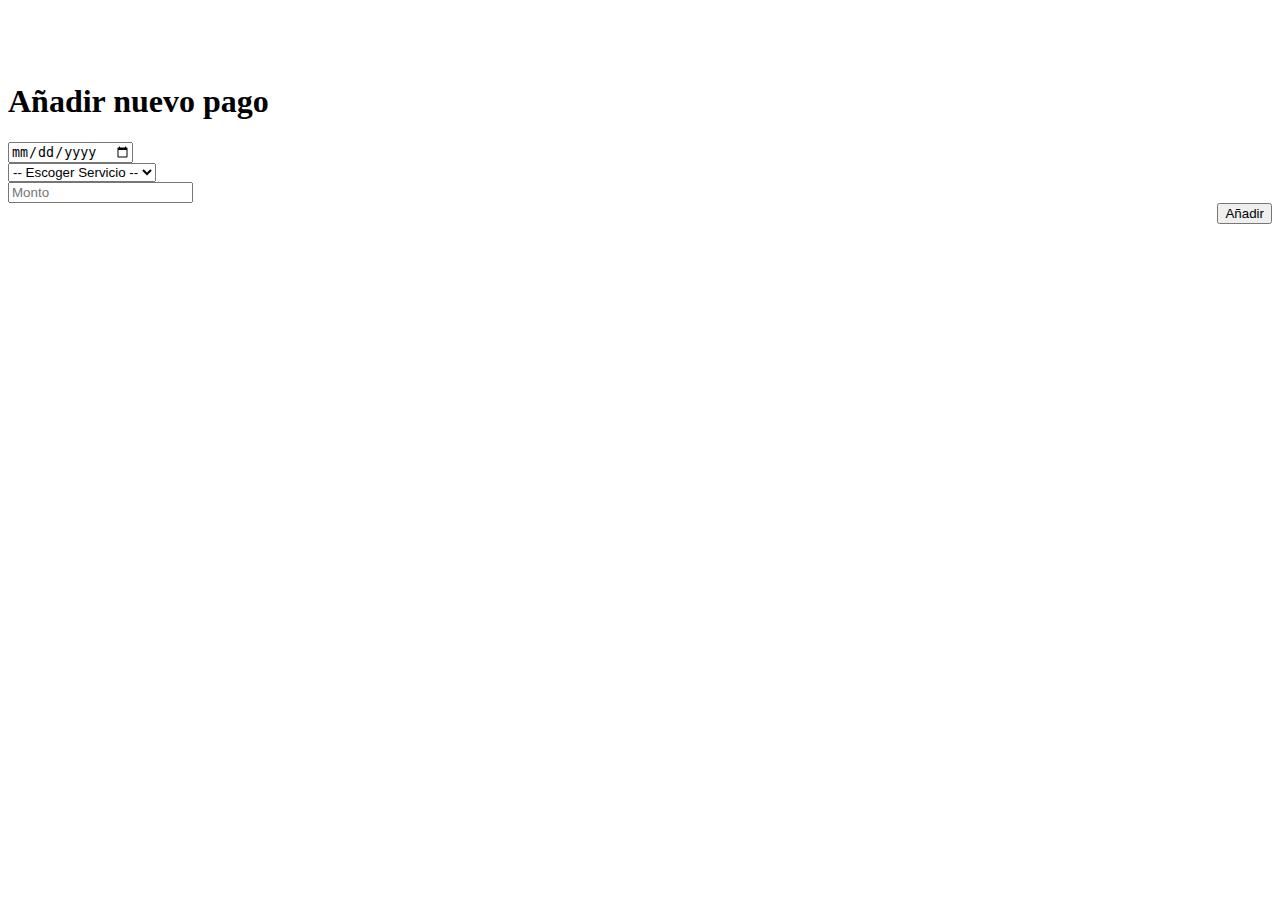
<file: frontend/pagos.html>
<!DOCTYPE html>
<html lang="en">
<head>
  <meta charset="UTF-8">
  <meta http-equiv="X-UA-Compatible" content="IE=edge">
  <meta name="viewport" content="width=device-width, initial-scale=1.0">
  <link href="https://cdn.jsdelivr.net/npm/bootstrap@5.3.0-alpha1/dist/css/bootstrap.min.css" rel="stylesheet" integrity="sha384-GLhlTQ8iRABdZLl6O3oVMWSktQOp6b7In1Zl3/Jr59b6EGGoI1aFkw7cmDA6j6gD" crossorigin="anonymous">
  <script src="js/app.js"></script>
  
  <title> Añadir nuevo pago</title>
</head>
<body id="pagosPage">
  <div class="container">
    <br> <br> <br>
  <div class="row" >
    <div class="card col align-self-center"> 
      <form action="" id="pagos">
        <div class="mb-3 mx-auto">
          <h1> Añadir nuevo pago </h1>
        </div>
        <div class="mb-3 mx-auto">
          <input type="date" class="form-control" name="Expiration_date" placeholder="Fecha de vencimineto">
        </div>
        <select class="form-select form-select-sm mb-3" name="service_id" id="inputService"  aria-label=".form-select-sm example" placeholder="Escoger Servicio">
          <option  > -- Escoger Servicio -- </option>
          
        </select>

        <div class="mb-3 mx-auto">
          <input type="text" class="form-control" name="Amount" id="inputAmount" placeholder="Monto">
        </div>
        <div class=" mb-3 mx-auto col-auto " style="float: right;">
          <button type="submit" class="btn btn-light align-text-bottom margin-rigth-auto">Añadir</button>
        </div>
      </form>
    </div>
  </div>
  </div>
  
</body>
</html>
</file>
